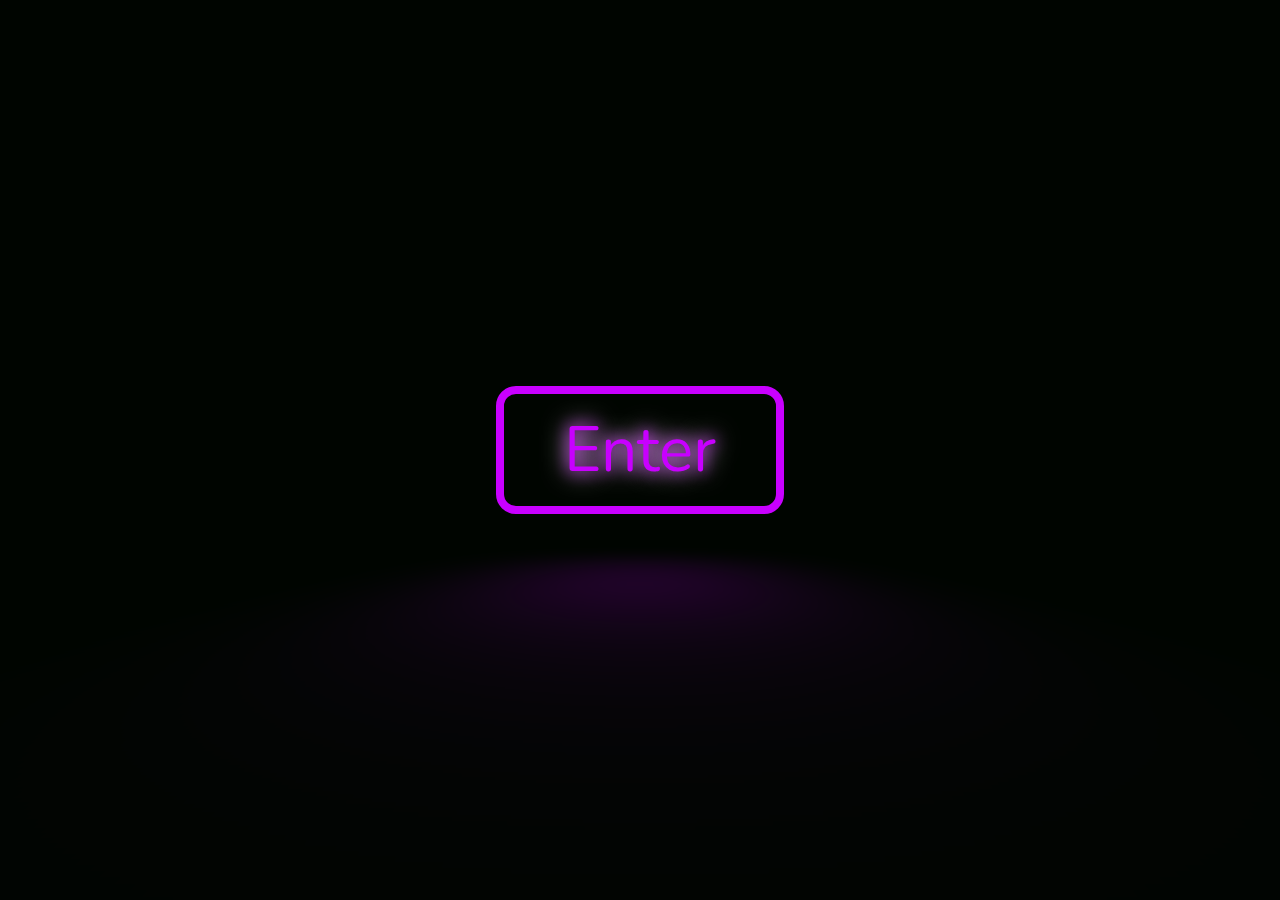
<file: index.html>
<!DOCTYPE html>
<html lang="en">

<head>
    <meta charset="UTF-8">
    <meta http-equiv="X-UA-Compatible" content="IE=edge">
    <meta name="viewport" content="width=device-width, initial-scale=1.0">
    <title>Neon</title>
    <link rel="stylesheet" href="style.css">
</head>

<body>
    <a href="info.html"> <button class="neon-button">Enter </button>
    </a>
</body>

</html>
</file>
<file: style.css>
@import url('https://fonts.googleapis.com/css2?family=Nunito:wght@600;700&display=swap');

:root {
    --clr-neon: hsla(287, 100%, 50%, 1);
    --clr-bg: hsla(115, 100%, 1%, 1);
}

* {
    margin: 0;
    padding: 0;
    box-sizing: border-box;
}

body {
    min-height: 100vh;
    display: flex;
    align-items: center;
    justify-content: center;
    text-align: center;
    background: hsla(115, 100%, 1%, 1);
    color: hsla(287, 100%, 50%, 1);
}

.neon-button{
    color: hsla(287, 100%, 50%, 1);
    width: 18rem;
    height: 8rem;
    font-family: 'Nunito', sans-serif;
    font-size: 4rem;
    background-color: hsla(115, 100%, 1%, 1);
    border: hsla(287, 100%, 50%, 1) 8px solid;
    border-radius: 20px;
    text-shadow: 
    0 0 0.4em white,
    0 0 0.25em hsla(287, 100%, 50%, 1);

    box-shadow: inset 0 0 0.7em 0 hhsla(287, 100%, 50%, 1),
    0 0 1em 0 hsla(287, 100%, 50%, 1);
    position: relative;
    transition: background-color 100ms linear;
    cursor: pointer;
}

.neon-button::before {
    pointer-events: none;
    content: '';
    position: absolute;
    background: hsla(287, 100%, 50%, 1);
    left: 0;
    top: 120%;
    width: 100%;
    height: 100%;
    transform: perspective(1em) rotateX(40deg)
    scale(1, 0.35); 
    filter: blur(1.5em);
    opacity: 0.4;
}

.neon-button:hover,
.neon-button:focus {
    color: hsla(115, 100%, 1%, 1);
    background-color: hsla(287, 100%, 50%, 1);
    font-weight:bold;
    border: 8px solid hsla(115, 100%, 1%, 1);
}

.neon-button::after {
    content: '';
    position: absolute;
    text-shadow:0 0 0 0.6em hsla(115, 100%, 1%, 1),
    0 0 0 0.3em white ;
    top: 0;
    right: 0;
    left: 0;
    bottom: 0;
    opacity: 0;
    box-shadow: 0 0 1em 0.5em hsla(287, 100%, 50%, 1);
    transition: opacity 100ms linear;
    z-index: -1;
}

.neon-button:hover::before {
    opacity: 1;
}

.neon-button:hover::after {
    opacity: 1;
}
</file>
